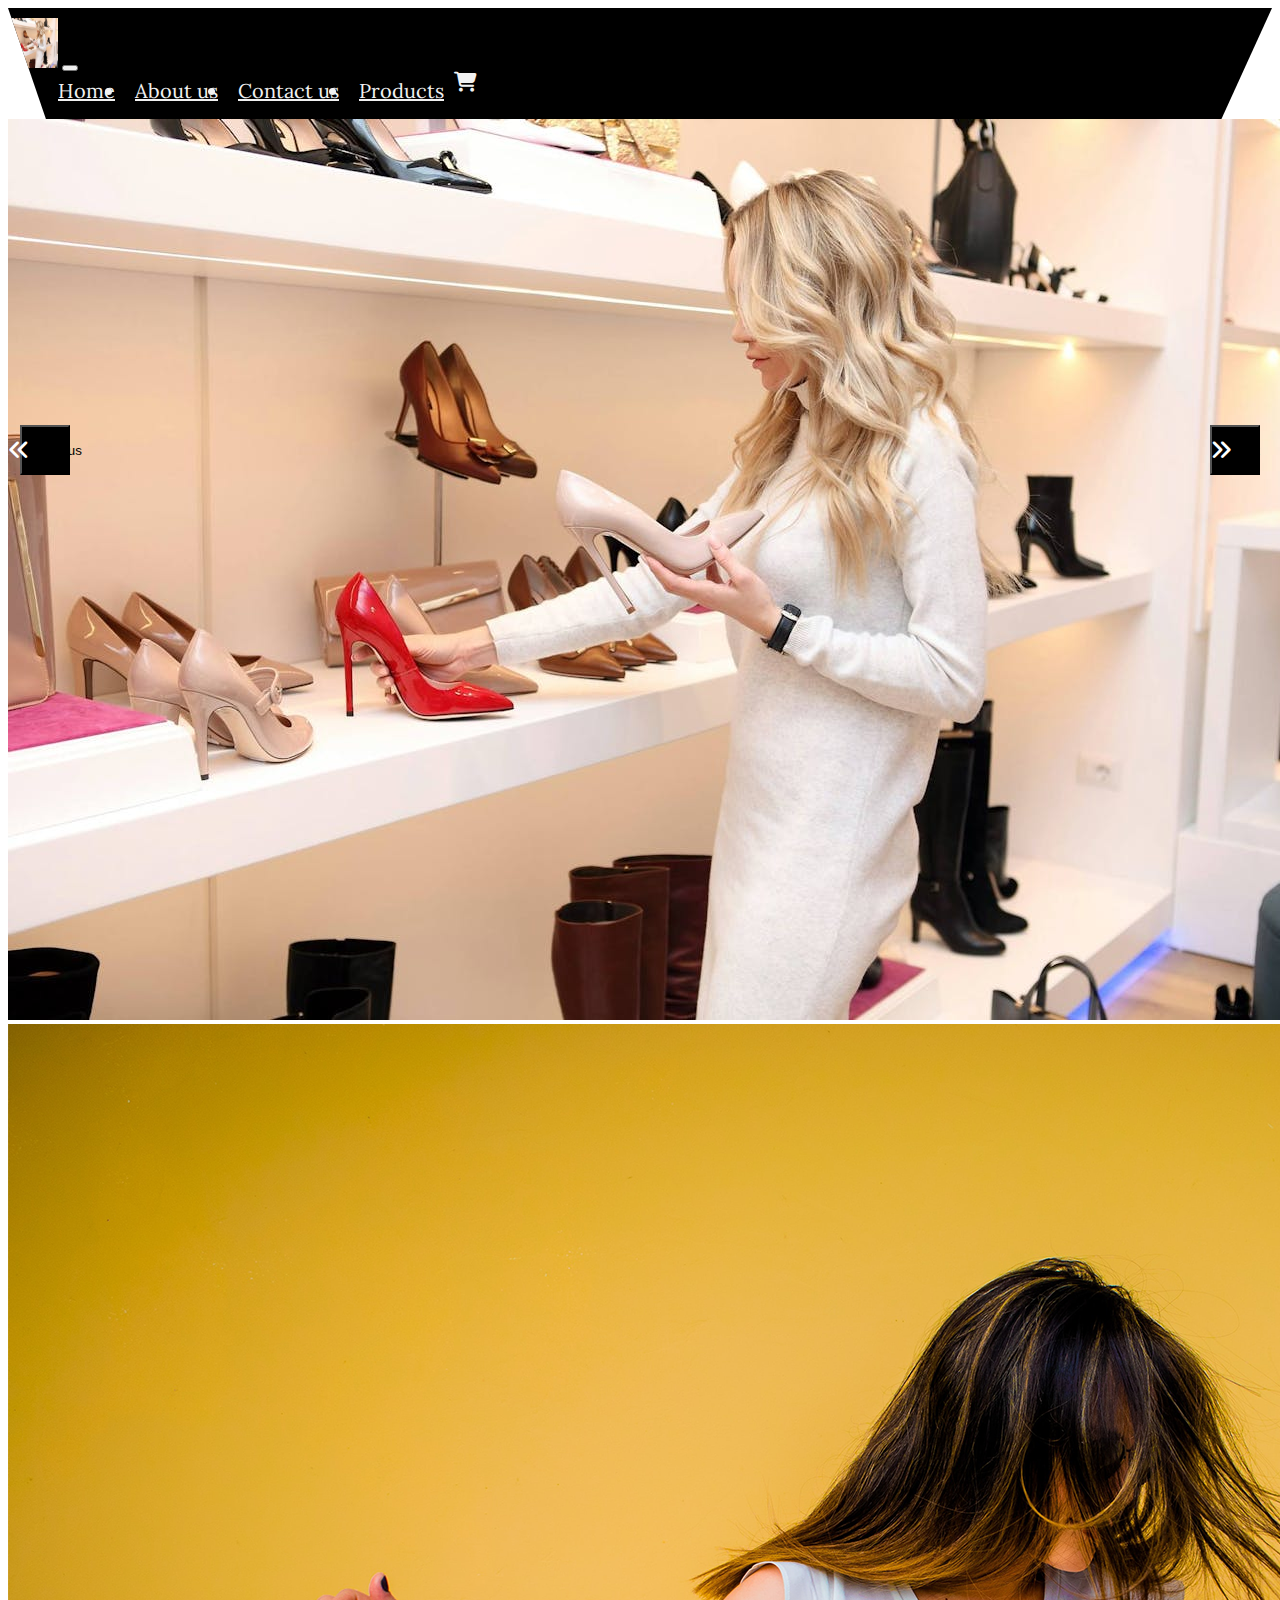
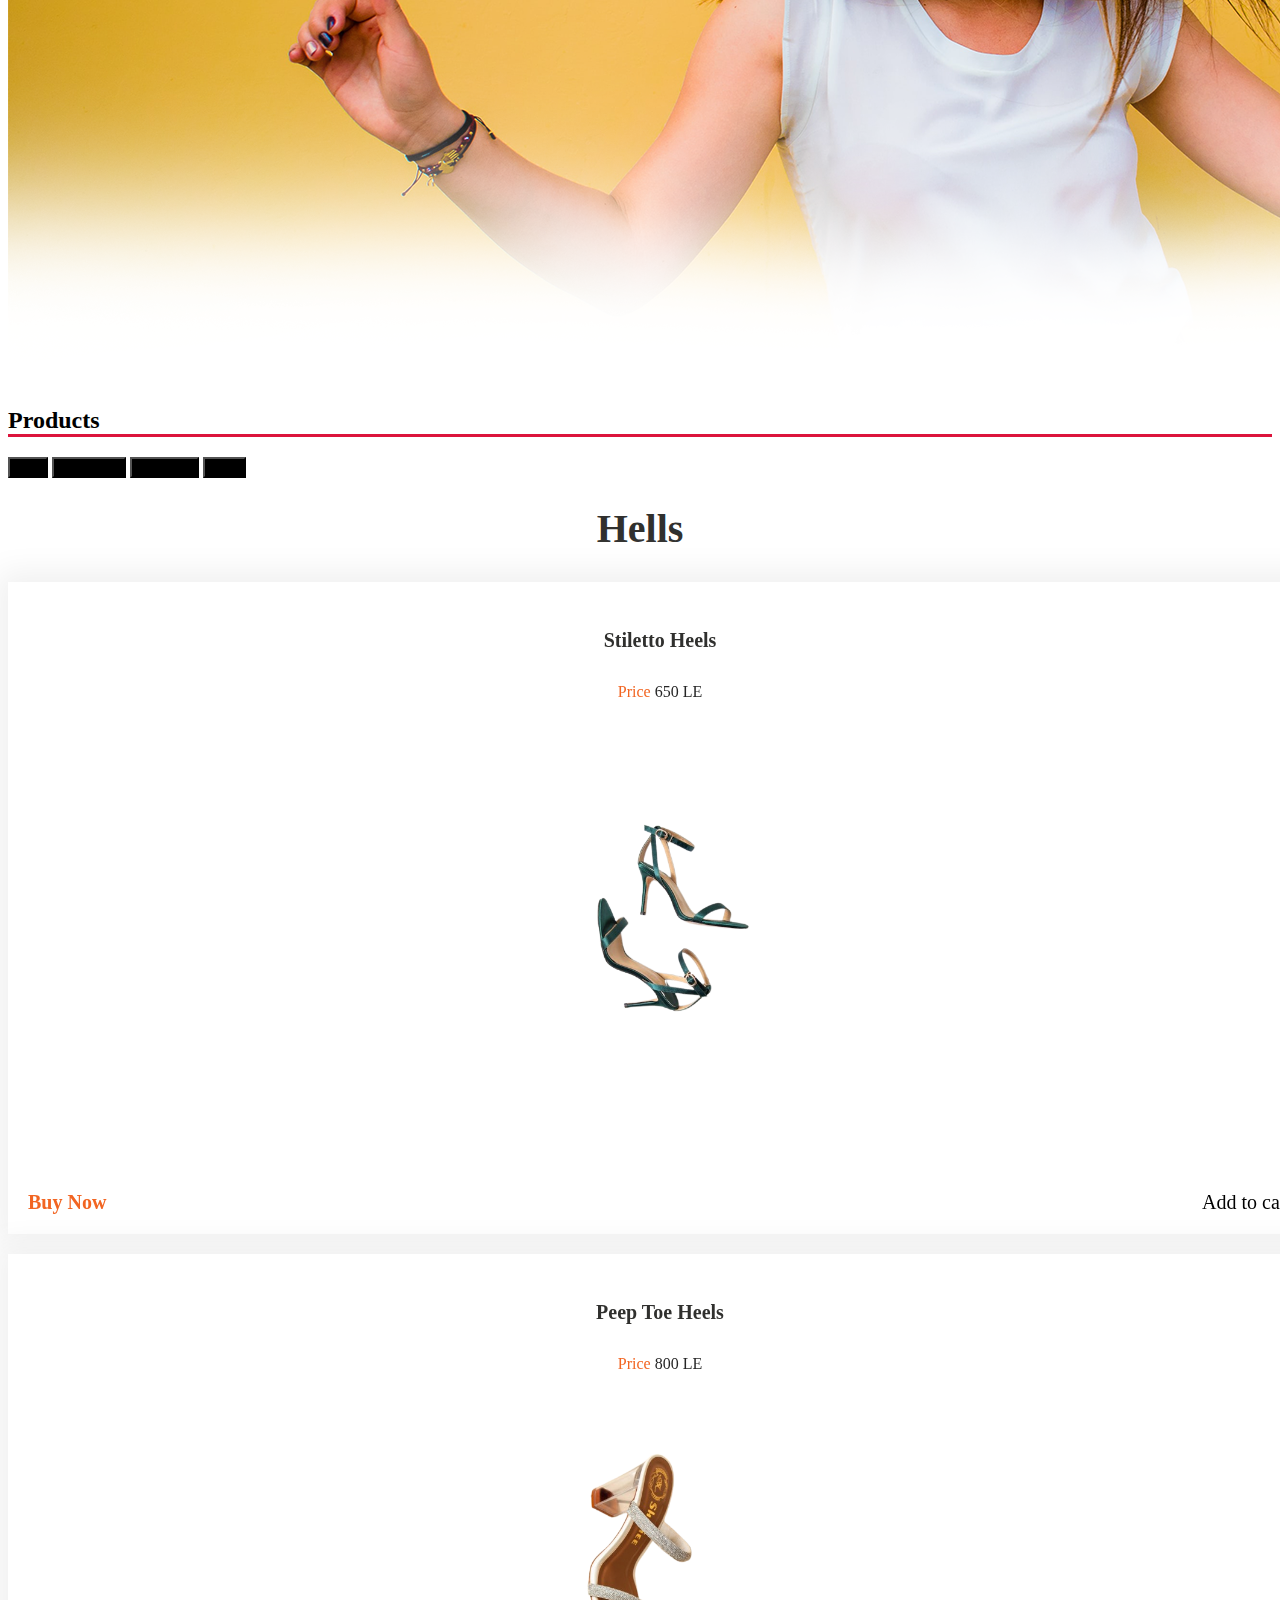
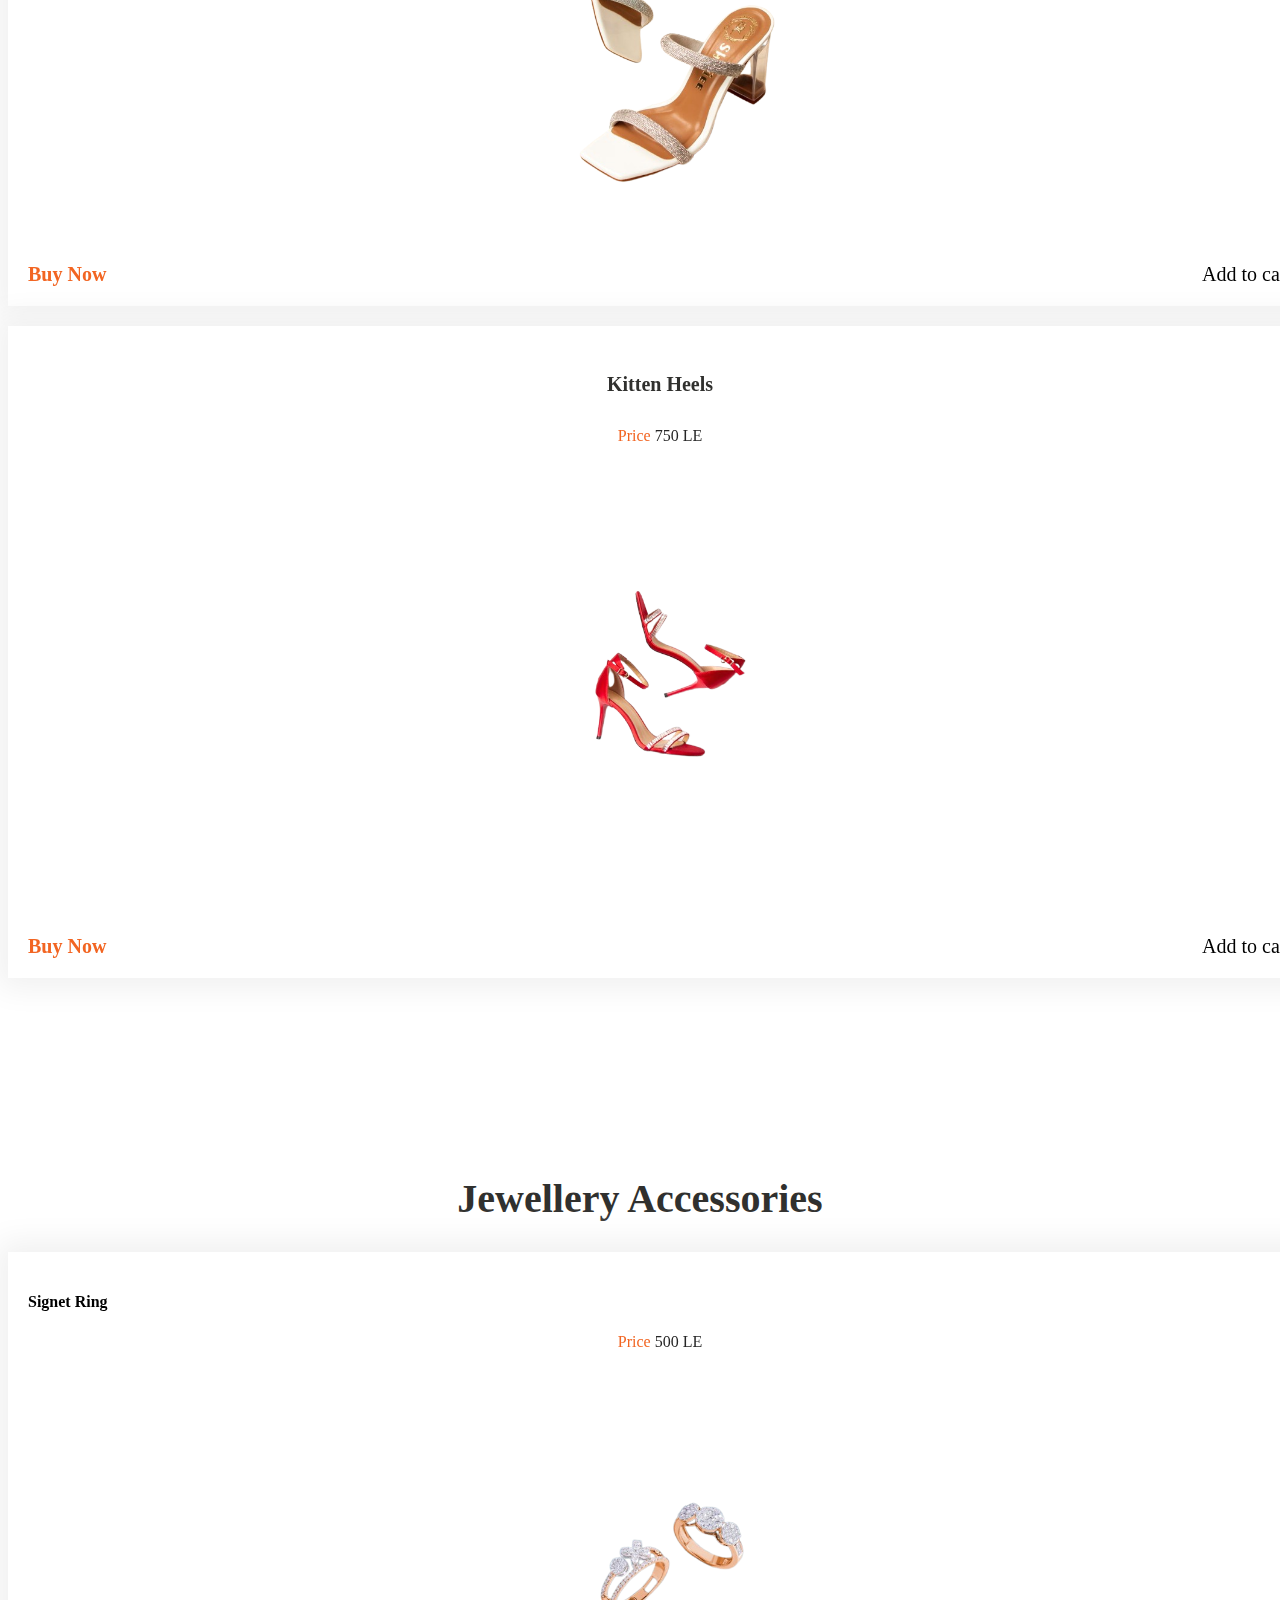
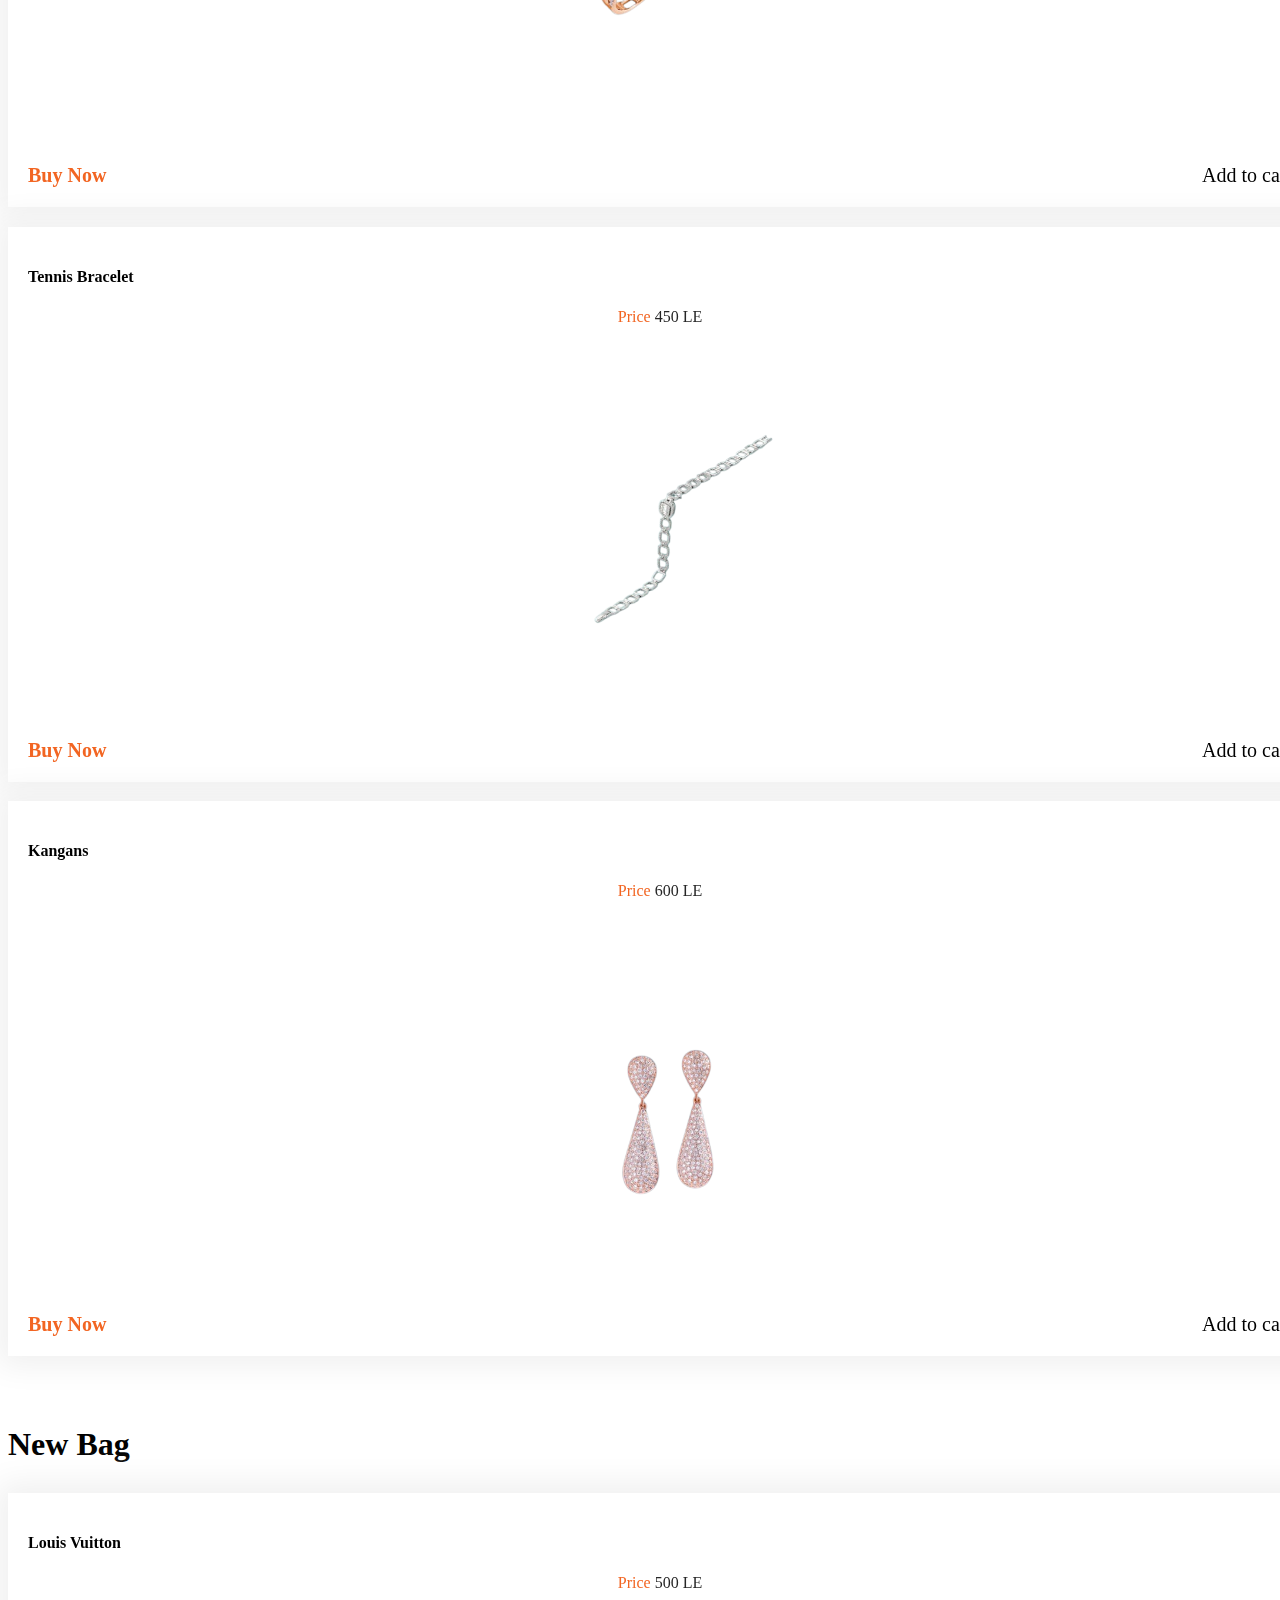
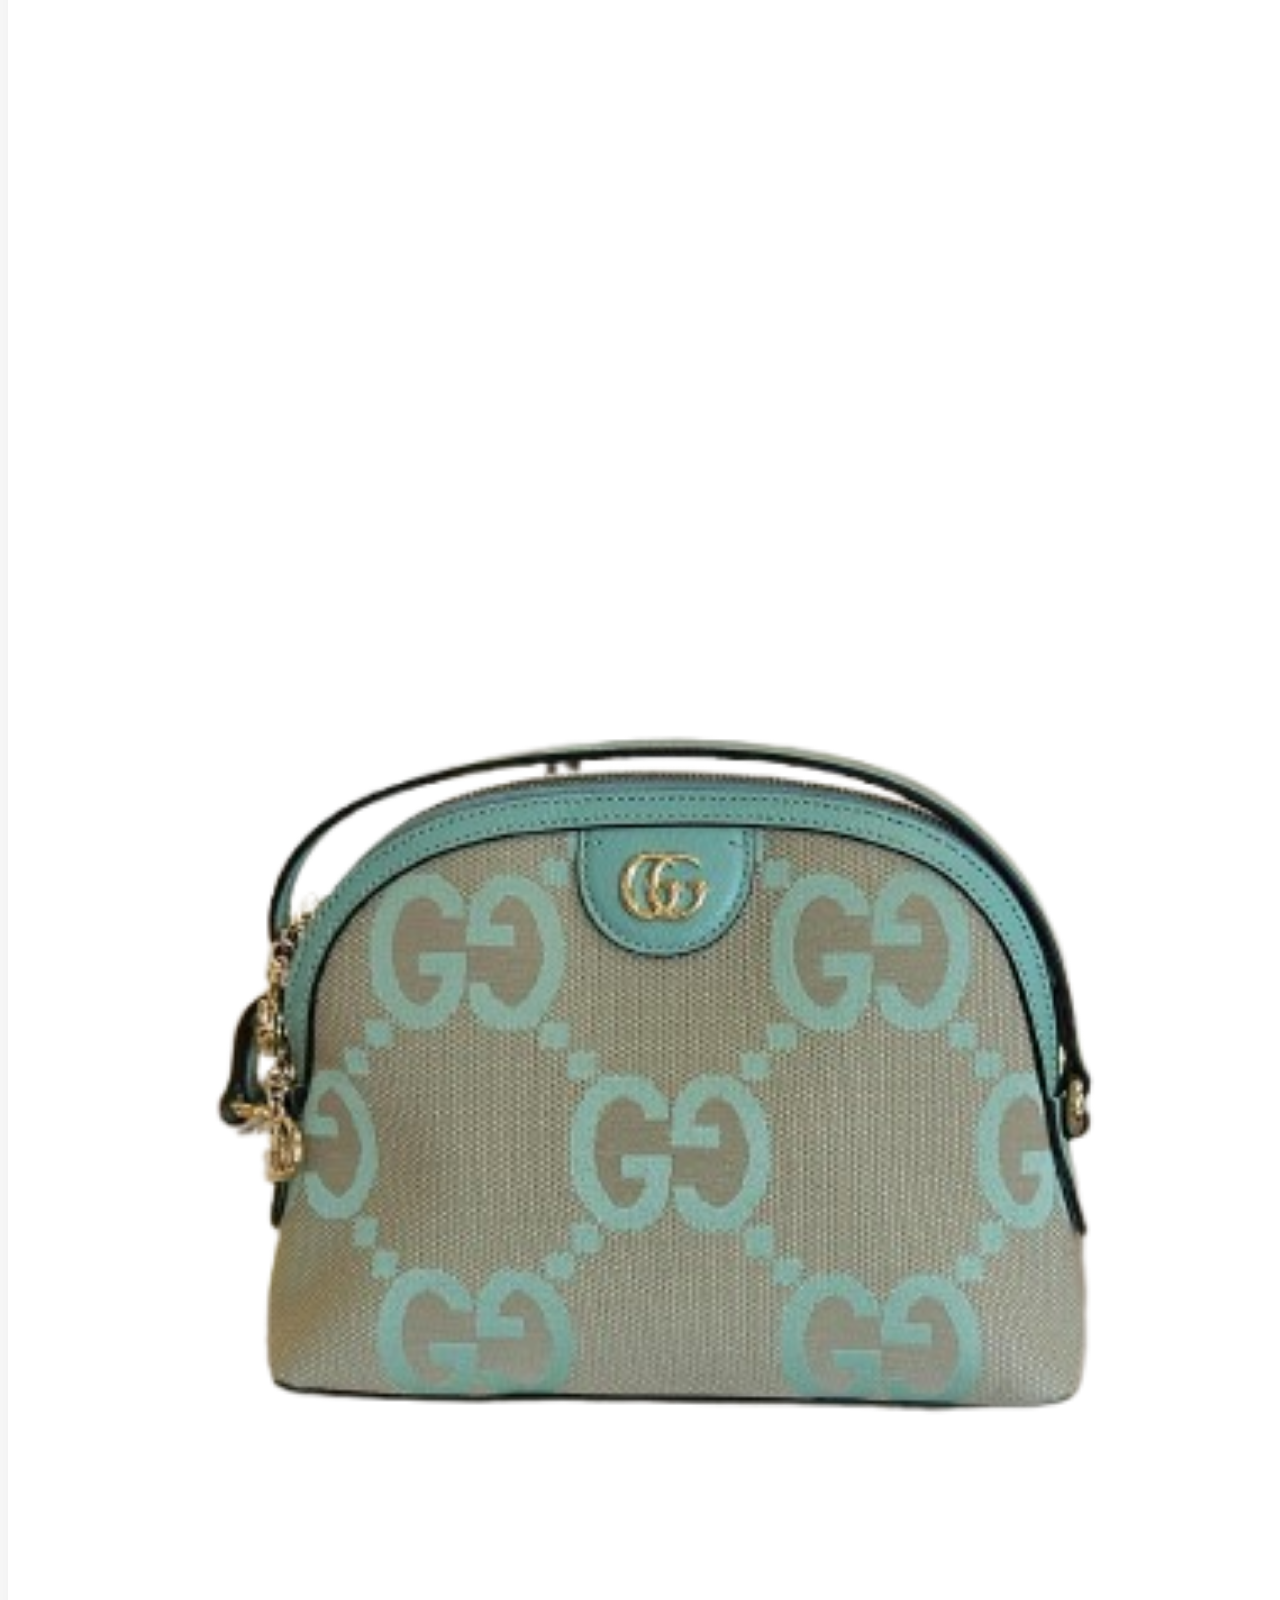
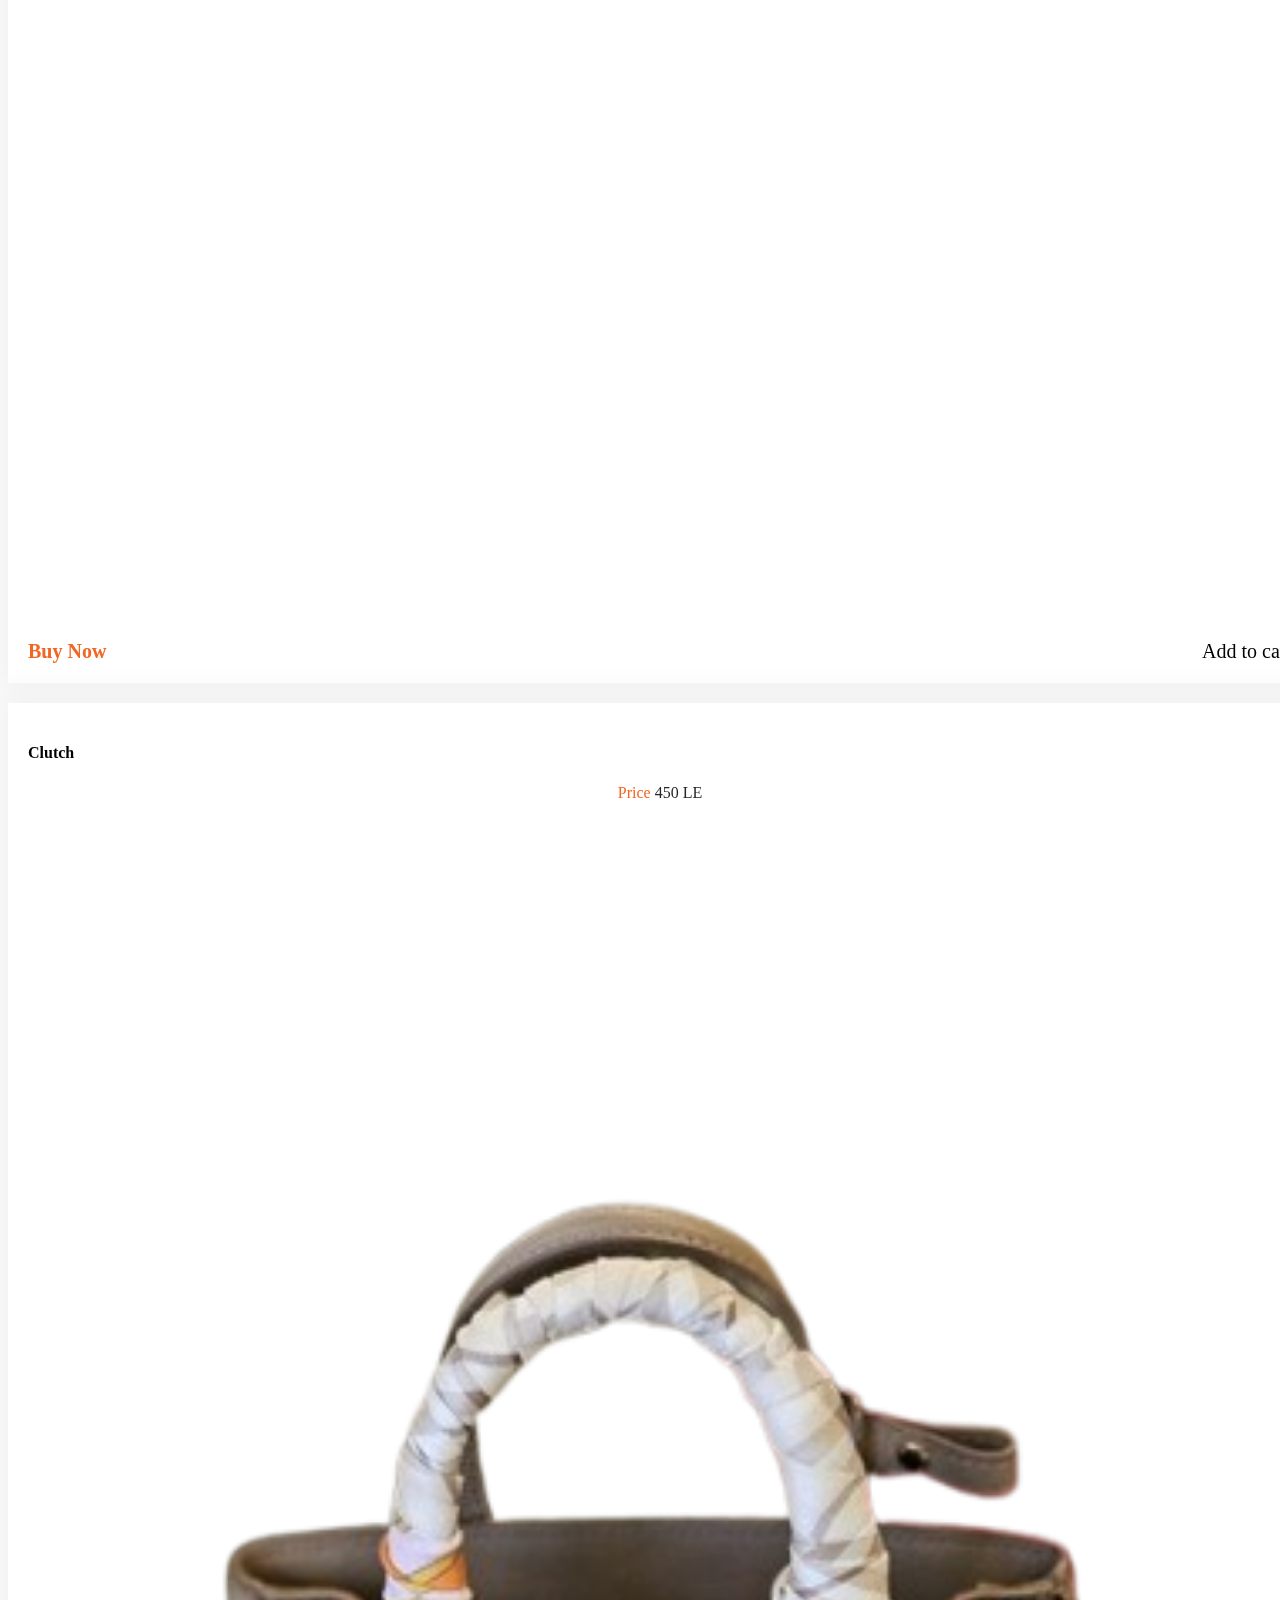
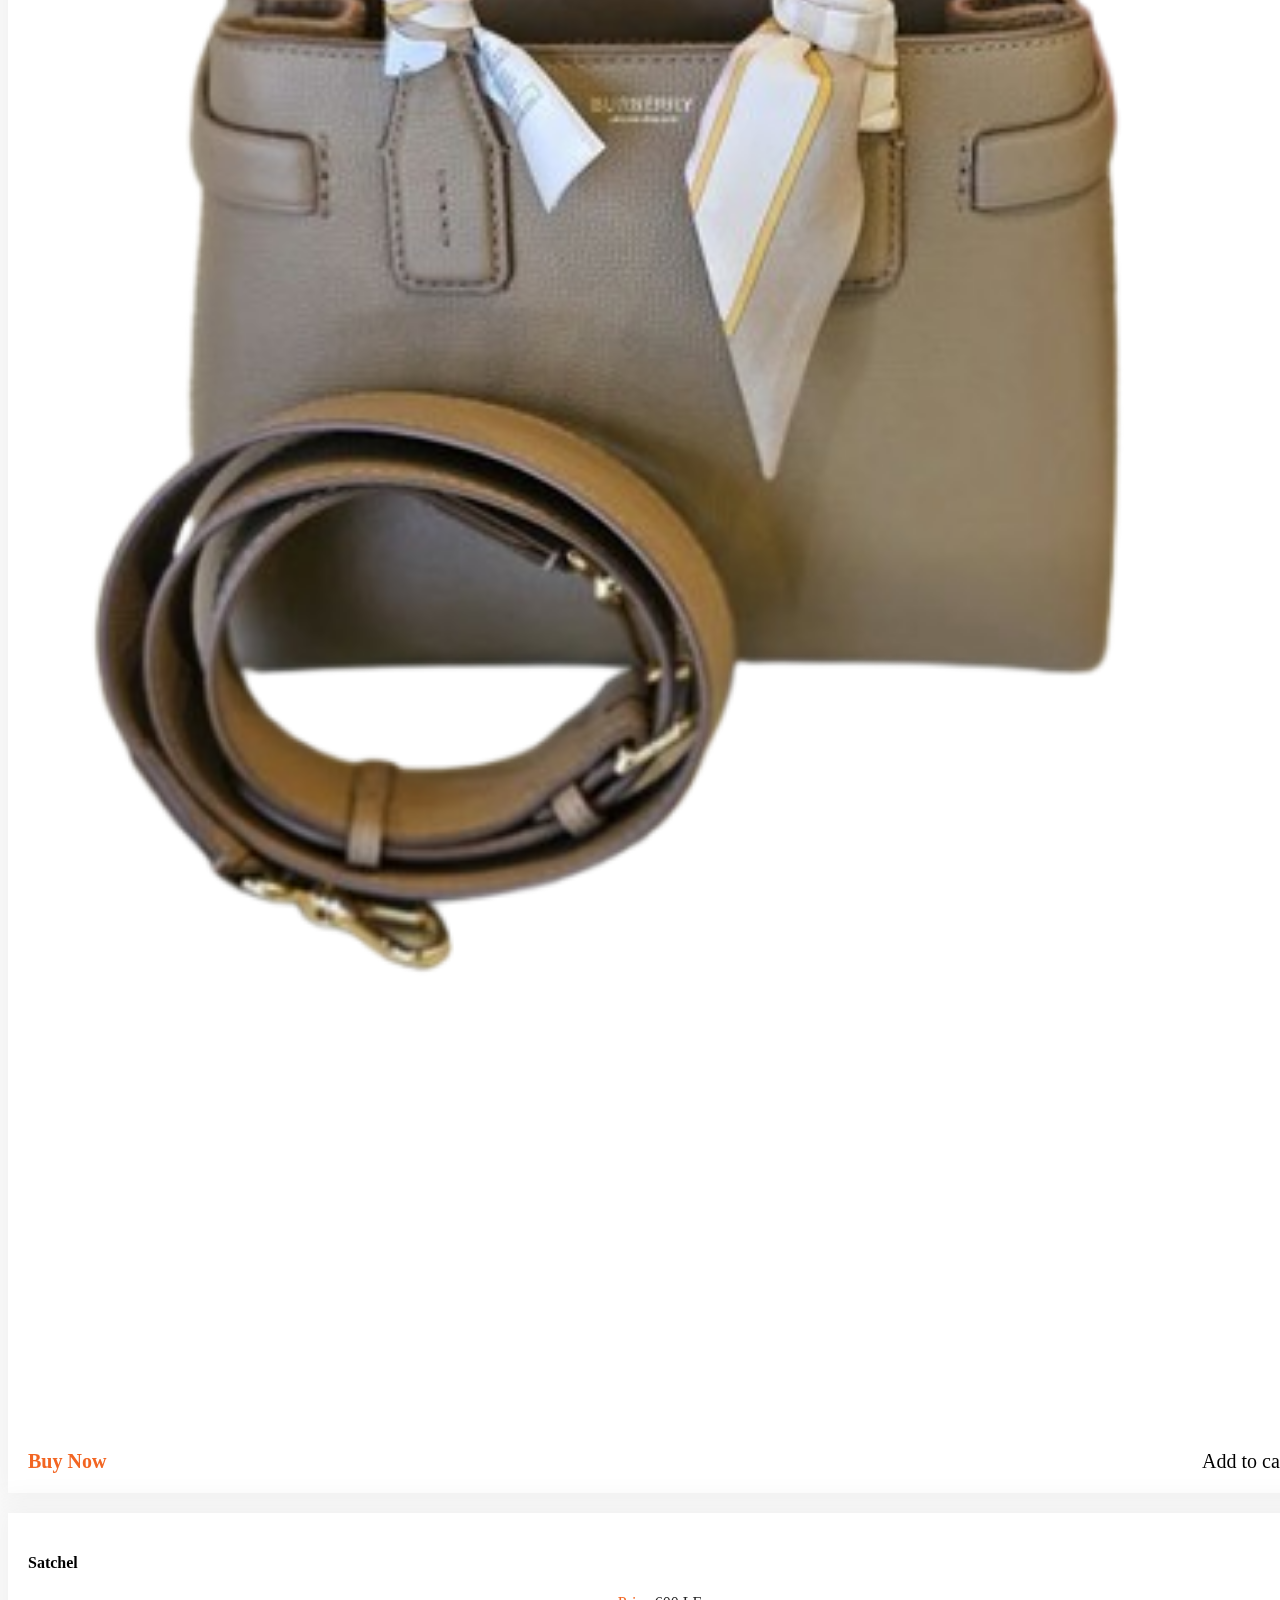
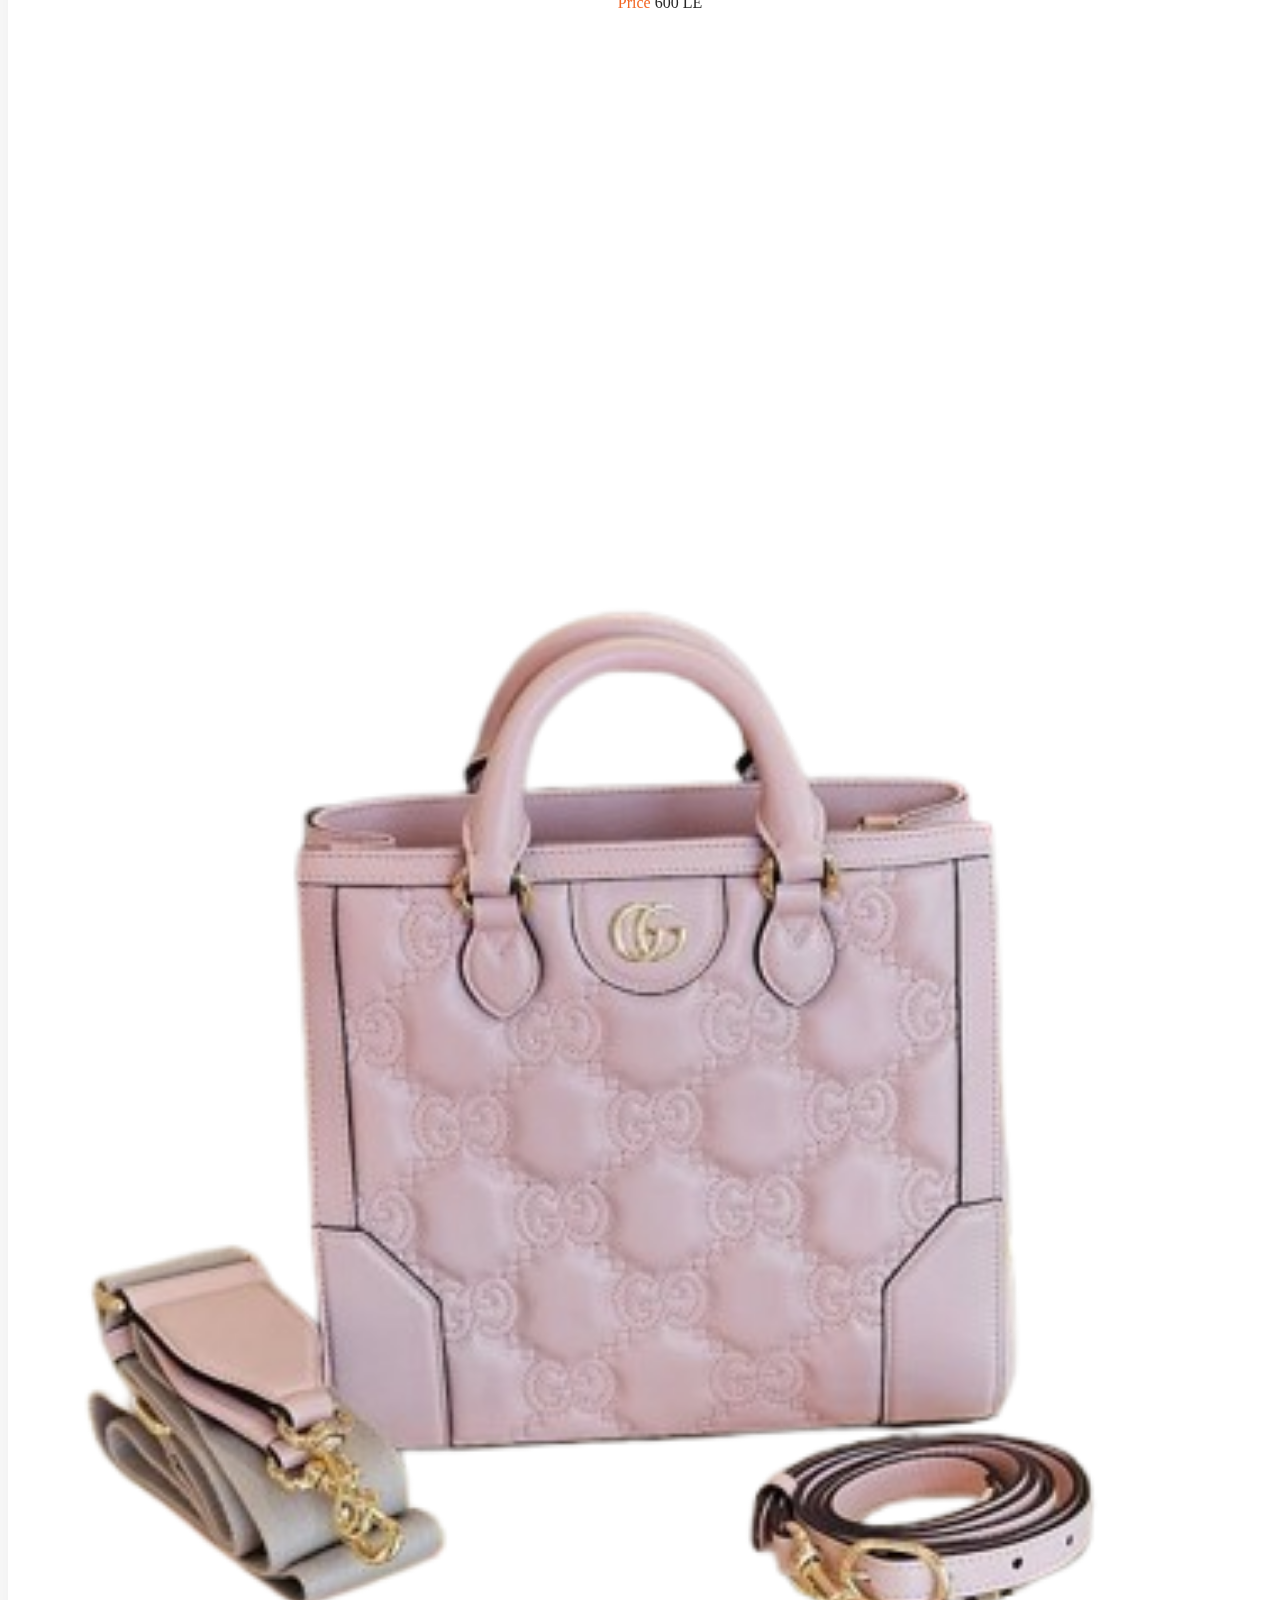
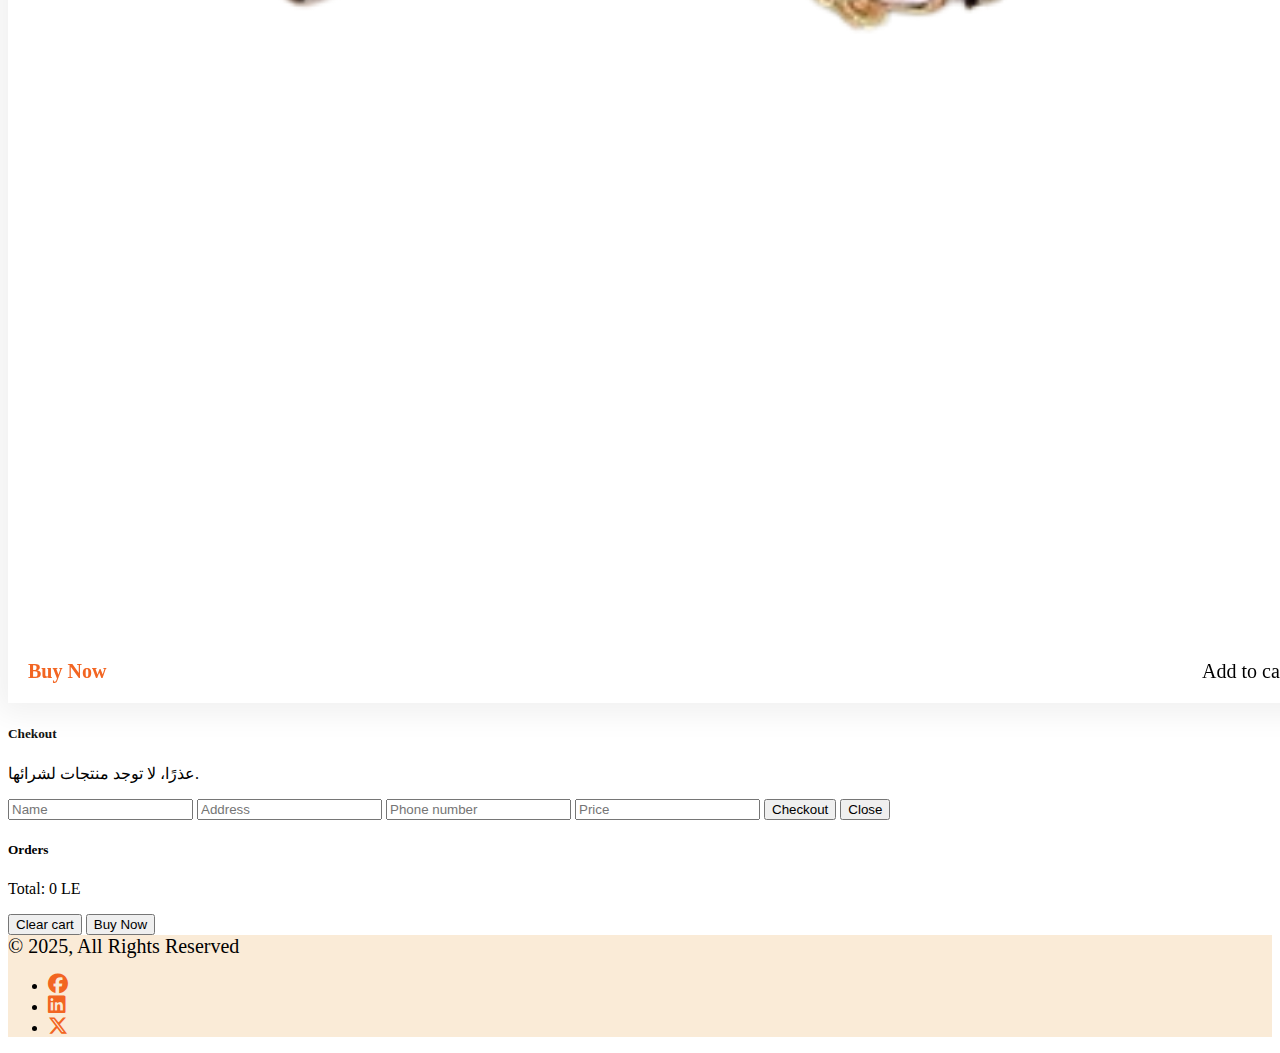
<file: index.html>
<!DOCTYPE html>
<html lang="en">

<head>
    <meta charset="UTF-8">
    <meta name="viewport" content="width=device-width, initial-scale=1.0">

    <!--Bootstrap style-->

    <link href="https://cdn.jsdelivr.net/npm/bootstrap@5.3.7/dist/css/bootstrap.min.css" rel="stylesheet"
        integrity="sha384-LN+7fdVzj6u52u30Kp6M/trliBMCMKTyK833zpbD+pXdCLuTusPj697FH4R/5mcr" crossorigin="anonymous">
    <!--Font awseam-->

    <link rel="stylesheet" href="https://cdnjs.cloudflare.com/ajax/libs/font-awesome/6.7.2/css/all.min.css">

    <!--Fonts-->
    <link rel="preconnect" href="https://fonts.googleapis.com">
    <link rel="preconnect" href="https://fonts.gstatic.com" crossorigin>
    <link href="https://fonts.googleapis.com/css2?family=Lora:ital,wght@0,400..700;1,400..700&display=swap"
        rel="stylesheet">

    <link rel="stylesheet" href="https://cdnjs.cloudflare.com/ajax/libs/animate.css/4.1.1/animate.min.css" />

    <!--Favicon-->
    <link rel="icon" href="assets/img/banner-bg.png">


    <!--style-->

    <link rel="stylesheet" href="assets/style/style.css">

    <title>Glow Up Store</title>
</head>

<body>
    <!--nav area-->

    <nav class="navbar fixed-top navbar-expand-lg  ">
        <div class="container">

            <!-- Start Logo Area-->
            <a class="navbar-brand" href="#">
                <img src="assets/img/cover1.jpg" class="rounded-5" width="50" height="50"></a>
            <!--End logo area-->


            <button class="navbar-toggler" type="button" data-bs-toggle="collapse"
                data-bs-target="#navbarSupportedContent" aria-controls="navbarSupportedContent" aria-expanded="false"
                aria-label="Toggle navigation">
                <span class="navbar-toggler-icon"></span>
            </button>

            <!--Start List area-->
            <div class="collapse navbar-collapse" id="navbarSupportedContent">
                <ul class="navbar-nav ">
                    <li class="nav-item">
                        <a class="nav-link" aria-current="page" href="index.html">Home</a>
                    </li>
                    <li class="nav-item">
                        <a class="nav-link" href="assets/pages/about.html">About us</a>
                    </li>
                    <li class="nav-item">
                        <a class="nav-link" href="assets/pages/contactus.html">Contact us</a>
                    </li>
                    <li class="nav-item">
                        <a class="nav-link" href="#products">Products</a>
                    </li>
                </ul>

            </div>
            <a class="nav-link" data-bs-toggle="offcanvas" href="#offcanvasExample" role="button"
                aria-controls="offcanvasExample">
                <div>
                    <i class="fa-solid fa-cart-shopping"></i>
                </div>
            </a>
        </div>
    </nav><!--End nav area-->

    <!-- Start Carousel area-->
    <div id="carouselExampleFade" class="carousel slide carousel-fade">
        <div class="carousel-inner">

            <!--Start img area-->
            <div class="carousel-item active">
                <img src="assets/img/cover1.jpg" class="d-block w-100">
            </div>

            <div class="carousel-item">
                <img src="assets/img/banner-bg.png" class="d-block w-100">
            </div>
        </div>
    </div>

    <!--End img area-->

    <!-- start button area-->
    <button class="carousel-control-prev carousel-btn" type="button" data-bs-target="#carouselExampleFade"
        data-bs-slide="prev">

        <i class="fa-solid fa-angles-left myicon"></i>
        <span class="visually-hidden">Previous</span>
    </button>

    <button class="carousel-control-next carousel-btn" type="button" data-bs-target="#carouselExampleFade"
        data-bs-slide="next">
        <i class="fa-solid fa-angles-right myicon"></i>
        <span class="visually-hidden">Next</span>
    </button>
    </div><!--End button area-->

    <section id="products" class=" text-center mt-4">
        <div class="d-flex justify-content-center">
            <h2 class="text-head pb-2">Products</h2>
        </div>
        <div class="btn-center mb-5 mt-3">
            <button class="btn btn-primary m-2 filter-btn" onclick="filterProducts('all')">ALL</button>
            <button class="btn btn-primary m-2 filter-btn" onclick="filterProducts('bestseller')">Bestseller</button>
            <button class="btn btn-primary m-2 filter-btn" onclick="filterProducts('features')">Features</button>
            <button class="btn btn-primary m-2 filter-btn" onclick="filterProducts('new')">New</button>
        </div>

        <!-- fashion section start -->
        <div class="fashion_section">
            <div id="main_slider" class="carousel slide" data-ride="carousel">
                <div class="carousel-inner">
                    <div class="carousel-item active">
                        <div class="container">
                            <h1 class="fashion_taital">Hells</h1>
                            <div class="fashion_section_2">
                                <div class="row">
                                    <div class="col-lg-4 col-sm-4">
                                        <div class="box_main new" data-name="Stiletto Heels" data-price="450"
                                            data-img="assets/img/img1.png">
                                            <h4 class="hells_text">Stiletto Heels </h4>
                                            <p class="price_text">Price <span style="color: #262626;">650 LE</span></p>
                                            <div class="hells_img"><img src="assets/img/img1.png"></div>
                                            <div class="btn_main">
                                                <div class="buy_bt"><a href="#" data-bs-toggle="modal"
                                                        data-bs-target="#buyNowModal"
                                                        onclick="showProductInModal(this)">Buy Now</a></div>
                                                <div class="add_bt"><a href="#"
                                                        onclick="addToCartSimple(this);return false;">Add to cart</a>
                                                </div>
                                            </div>
                                        </div>
                                    </div>
                                    <div class="col-lg-4 col-sm-4">
                                        <div class="box_main new" data-name="Peep Toe Heels" data-price="800"
                                            data-img="assets/img/img2.png">
                                            <h4 class="hells_text">Peep Toe Heels</h4>
                                            <p class="price_text">Price <span style="color: #262626;">800 LE</span></p>
                                            <div class="hells_img"><img src="assets/img/img2.png"></div>
                                            <div class="btn_main">
                                                <div class="buy_bt"><a href="#" data-bs-toggle="modal"
                                                        data-bs-target="#buyNowModal"
                                                        onclick="showProductInModal(this)">Buy Now</a></div>
                                                <div class="add_bt"><a href="#"
                                                        onclick="addToCartSimple(this);return false;">Add to cart</a>
                                                </div>
                                            </div>
                                        </div>
                                    </div>
                                    <div class="col-lg-4 col-sm-4">
                                        <div class="box_main features" data-name="Kitten Heels" data-price="750"
                                            data-img="assets/img/img3.png">
                                            <h4 class="hells_text">Kitten Heels</h4>
                                            <p class="price_text"> Price <span style="color: #262626;">750 LE</span></p>
                                            <div class="hells_img"><img src="assets/img/img3.png"></div>
                                            <div class="btn_main">
                                                <div class="buy_bt"><a href="#" data-bs-toggle="modal"
                                                        data-bs-target="#buyNowModal"
                                                        onclick="showProductInModal(this)">Buy Now</a></div>
                                                <div class="add_bt"><a href="#"
                                                        onclick="addToCartSimple(this);return false;">Add to cart</a>
                                                </div>
                                            </div>
                                        </div>
                                    </div>
                                </div>
                            </div>
                        </div> <!-- end container -->
                    </div> <!-- end carousel-item -->
                </div> <!-- end carousel-inner -->
            </div> <!-- end main_slider -->
        </div> <!-- end fashion_section -->



        <!-- jewellery section start -->
        <div class="jewellery_section">
            <div id="jewellery_main_slider" class="carousel slide" data-ride="carousel">
                <div class="carousel-inner">
                    <div class="carousel-item active">
                        <div class="container">
                            <h1 class="fashion_taital">Jewellery Accessories</h1>
                            <div class="fashion_section_2">
                                <div class="row">
                                    <div class="col-lg-4 col-sm-4">
                                        <div class="box_main bestseller" data-name="Signet Ring" data-price="750"
                                            data-img="assets/img/img4.png">
                                            <h4 class="jewee_text">Signet Ring</h4>
                                            <p class="price_text"> Price <span style="color: #262626;">500 LE</span></p>
                                            <div class="jewellery_img"><img src="assets/img/img4.png"></div>
                                            <div class="btn_main">
                                                <div class="buy_bt"><a href="#" data-bs-toggle="modal"
                                                        data-bs-target="#buyNowModal"
                                                        onclick="showProductInModal(this)">Buy Now</a></div>
                                                <div class="add_bt"><a href="#"
                                                        onclick="addToCartSimple(this);return false;">Add to cart</a>
                                                </div>
                                            </div>
                                        </div>
                                    </div>
                                    <div class="col-lg-4 col-sm-4">
                                        <div class="box_main bestseller" data-name="Tennis Bracelet" data-price="450"
                                            data-img="assets/img/img5.png">
                                            <h4 class="jewee_text">Tennis Bracelet</h4>
                                            <p class="price_text"> Price <span style="color: #262626;">450 LE</span></p>
                                            <div class="jewellery_img"><img src="assets/img/img5.png"></div>
                                            <div class="btn_main">
                                                <div class="buy_bt"><a href="#" data-bs-toggle="modal"
                                                        data-bs-target="#buyNowModal"
                                                        onclick="showProductInModal(this)">Buy Now</a></div>
                                                <div class="add_bt"><a href="#"
                                                        onclick="addToCartSimple(this);return false;">Add to cart</a>
                                                </div>
                                            </div>
                                        </div>
                                    </div>
                                    <div class="col-lg-4 col-sm-4">
                                        <div class="box_main" data-name="Kangans" data-price="600"
                                            data-img="assets/img/img6.png">
                                            <h4 class="jewee_text">Kangans</h4>
                                            <p class="price_text"> Price <span style="color: #262626;">600 LE</span></p>
                                            <div class="jewellery_img"><img src="assets/img/img6.png"></div>
                                            <div class="btn_main">
                                                <div class="buy_bt"><a href="#" data-bs-toggle="modal"
                                                        data-bs-target="#buyNowModal"
                                                        onclick="showProductInModal(this)">Buy Now</a></div>
                                                <div class="add_bt"><a href="#"
                                                        onclick="addToCartSimple(this);return false;">Add to cart</a>
                                                </div>
                                            </div>
                                        </div>
                                    </div>
                                </div>
                            </div>
                        </div> <!-- end container -->
                    </div> <!-- end carousel-item -->
                </div> <!-- end carousel-inner -->
            </div> <!-- end jewellery_main_slider -->
        </div> <!-- end jewellery_section -->


        <div class="bags_section">
            <div id="bags_main_slider" class="carousel slide" data-ride="carousel">
                <div class="carousel-inner">
                    <div class="carousel-item active">
                        <div class="container">
                            <h1 class="bag_taital">New Bag</h1>
                            <div class="fashion_section_2">
                                <div class="row">
                                    <div class="col-lg-4 col-sm-4">
                                        <div class="box_main bestseller" data-name="Louis Vuitton" data-price="500 "
                                            data-img="assets/img/bag1.png">
                                            <h4 class="bag_text">Louis Vuitton</h4>
                                            <p class="price_text"> Price <span style="color: #262626;">500 LE</span></p>
                                            <div class="bag_img"><img src="assets/img/bag1.png"></div>
                                            <div class="btn_main">
                                                <div class="buy_bt"><a href="#" data-bs-toggle="modal"
                                                        data-bs-target="#buyNowModal"
                                                        onclick="showProductInModal(this)">Buy Now</a></div>
                                                <div class="add_bt"><a href="#"
                                                        onclick="addToCartSimple(this);return false;">Add to cart</a>
                                                </div>
                                            </div>
                                        </div>
                                    </div>
                                    <div class="col-lg-4 col-sm-4">
                                        <div class="box_main bestseller" data-name="Clutch" data-price="450"
                                            data-img="assets/img/bag2.png">
                                            <h4 class="bag_text">Clutch</h4>
                                            <p class="price_text"> Price <span style="color: #262626;">450 LE</span></p>
                                            <div class="bag_img"><img src="assets/img/bag2.png"></div>
                                            <div class="btn_main">
                                                <div class="buy_bt"><a href="#" data-bs-toggle="modal"
                                                        data-bs-target="#buyNowModal"
                                                        onclick="showProductInModal(this)">Buy Now</a></div>
                                                <div class="add_bt"><a href="#"
                                                        onclick="addToCartSimple(this);return false;">Add to cart</a>
                                                </div>
                                            </div>
                                        </div>
                                    </div>
                                    <div class="col-lg-4 col-sm-4">
                                        <div class="box_main" data-name="Satchel" data-price="600"
                                            data-img="assets/img/bag3.png">
                                            <h4 class="jewee_text">Satchel</h4>
                                            <p class="price_text"> Price <span style="color: #262626;">600 LE</span></p>
                                            <div class="bag_img"><img src="assets/img/bag3.png"></div>
                                            <div class="btn_main">
                                                <div class="buy_bt"><a href="#" data-bs-toggle="modal"
                                                        data-bs-target="#buyNowModal"
                                                        onclick="showProductInModal(this)">Buy Now</a></div>
                                                <div class="add_bt"><a href="#"
                                                        onclick="addToCartSimple(this);return false;">Add to cart</a>
                                                </div>
                                            </div>
                                        </div>
                                    </div>
                                </div>
                            </div>
                        </div>
                    </div>
                </div>
            </div>
        </div> <!--end bag section-->

        <!-- Modal-->
        <div class="modal fade" id="buyNowModal" tabindex="-1" aria-labelledby="buyNowLabel" aria-hidden="true">
            <div class="modal-dialog">
                <div class="modal-content">

                    <div class="modal-header">
                        <h5 class="modal-title" id="buyNowLabel">Chekout</h5>
                    </div>

                    <div class="modal-body">
                        <p id="emptyCartMessage" class="text-danger fw-bold d-none">عذرًا، لا توجد منتجات لشرائها.</p>
                        <p id="modalProductName" class="fw-bold"></p>
                        <p id="modalProductPrice"></p>
                        <form id="purchaseForm">
                            <input type="text" name="username"  class="form-control mb-2" placeholder="Name" required
                                pattern="[A-Za-zأ-ي\s]+">
                            <input type="text" name="address" class="form-control mb-2" placeholder="Address" pattern="[A-Za-zأ-ي\s]+"
                                title="Enter text only" required>
                            <input type="tel" name="phone" class="form-control mb-2" placeholder="Phone number" pattern="[0-9]{11}"
                                inputmode="numeric" required title="Enter 11 num">
                            <input type="number" name="price" id="priceInput" class="form-control mb-2" placeholder="Price" required readonly>
                            <button type="submit" id="confirmBtn" class="btn btn-success ">Checkout</button>
                              <button type="button" class="btn btn-danger" data-bs-dismiss="modal">Close</button>
                        </form>
                    </div>
                </div>
            </div>
        </div><!--end modal area-->


        <!--Offcanvas -->
        <div class="offcanvas offcanvas-start" tabindex="-1" id="offcanvasExample"
            aria-labelledby="offcanvasExampleLabel">
            <div class="offcanvas-header">
                <h5 class="offcanvas-title" id="offcanvasExampleLabel">Orders</h5>
            </div>
            <div class="offcanvas-body">
                <div class="cart-items-container">
                </div>
                <p id="total-price" class="fw-bold text-center mt-3">Total: 0 LE</p>
                <div class="d-flex justify-content-center gap-3 mb-3">
                    <button onclick="clearCart()" class="btn btn-danger">Clear cart</button>
                    <button id="buy-now" class="btn btn-success" data-bs-toggle="modal"
                        data-bs-target="#buyNowModal">Buy Now</button>
                </div>
            </div>
        </div>
        <!--End offcanves area-->


        <!--Footer section-->
        <footer class="footer-bar border-top py-3 mt-5">
            <div class="container d-flex flex-wrap justify-content-between align-items-center">
                <div class="col-md-4 d-flex align-items-center">
                    <span class="txt-foot mb-3 mb-md-0 text-muted">&copy; 2025, All Rights Reserved</span>
                </div>
                <ul class="nav col-md-4 justify-content-end list-unstyled d-flex mb-0 ">
                    <li class="ms-3"><a class="text-muted " href="#"><i
                                class="fa-brands fa-facebook icon-brand"></i></a></li>
                    <li class="ms-3"><a class="text-muted" href="#"><i class="fa-brands fa-linkedin icon-brand"></i></a>
                    </li>
                    <li class="ms-3"><a class="text-muted " href="#"><i
                                class="fa-brands fa-x-twitter icon-brand"></i></a></li>
                </ul>
            </div>
        </footer><!--End footer section-->






        <!--script area-->
        <script src="https://cdn.jsdelivr.net/npm/bootstrap@5.3.7/dist/js/bootstrap.bundle.min.js"
            integrity="sha384-ndDqU0Gzau9qJ1lfW4pNLlhNTkCfHzAVBReH9diLvGRem5+R9g2FzA8ZGN954O5Q" crossorigin="anonymous">
            </script>
        <script src="assets/js/main.js"></script>
</body>

</html>
</file>
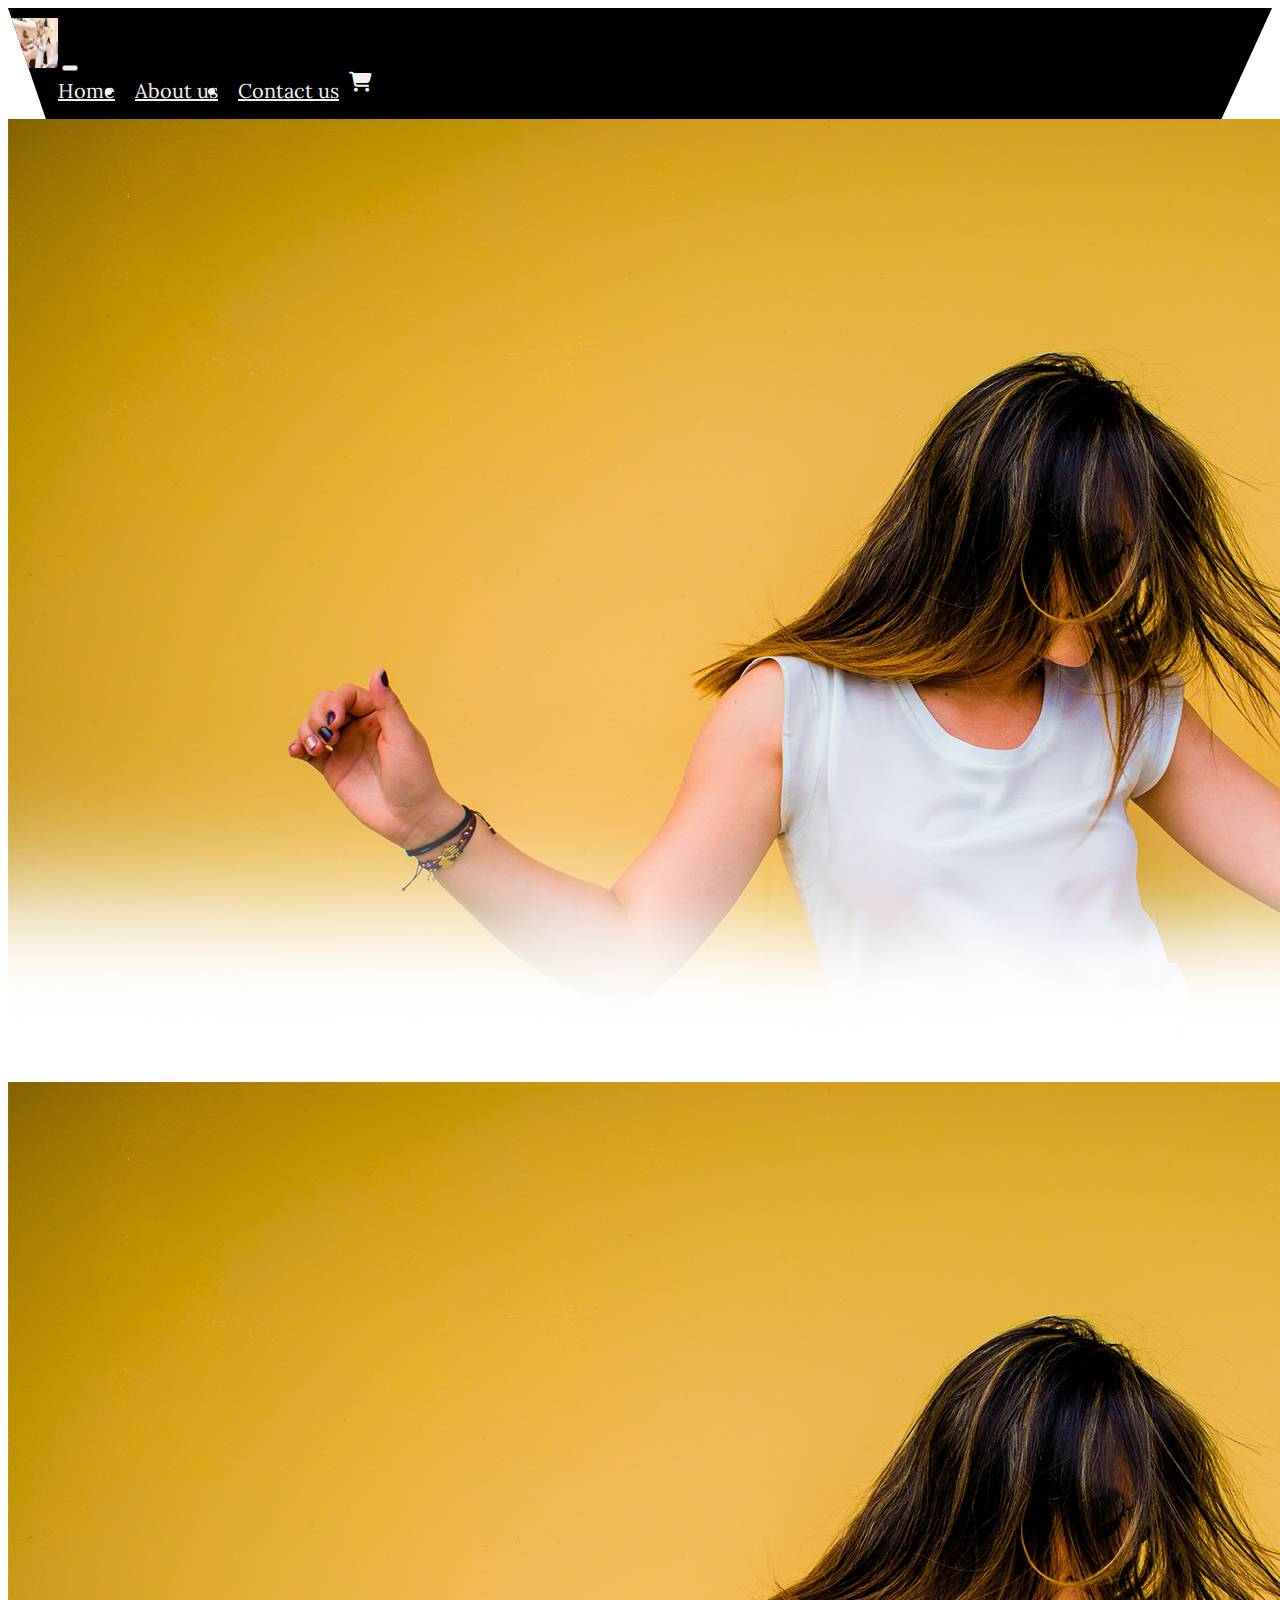
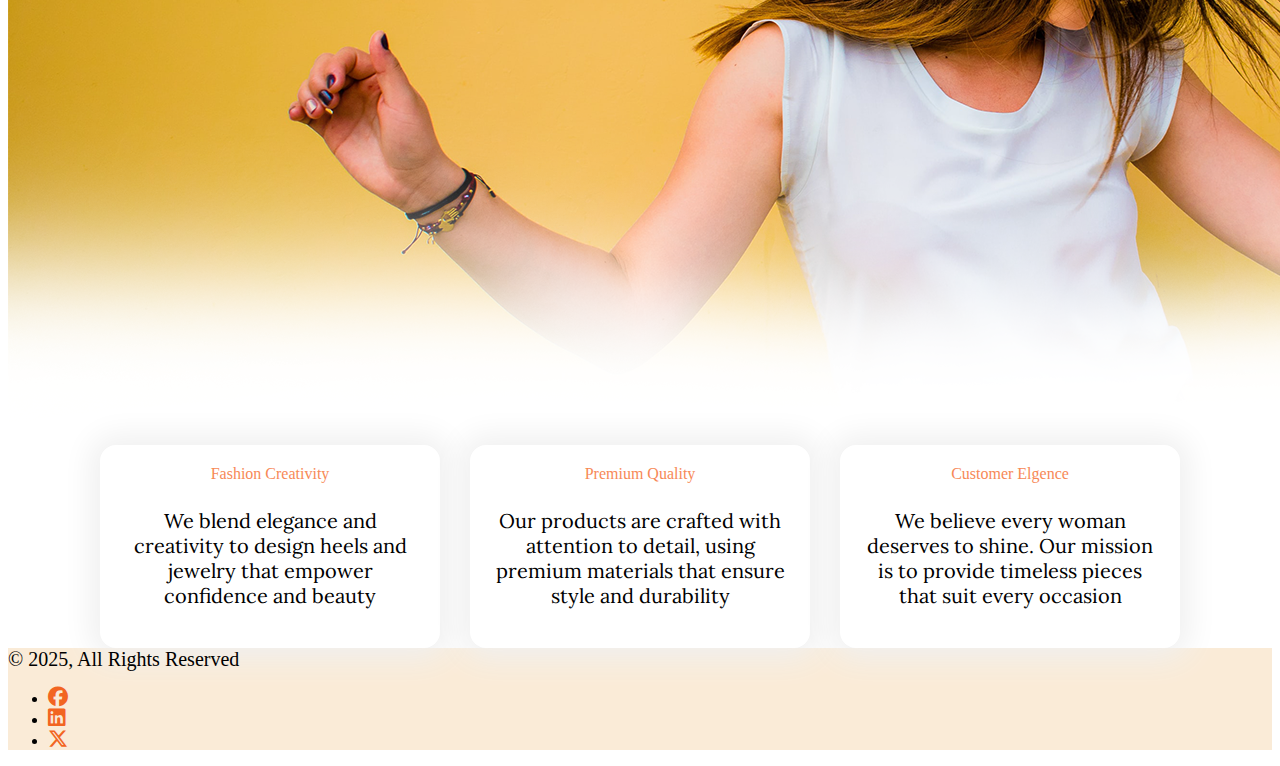
<file: assets/pages/about.html>
<!DOCTYPE html>
<html lang="en">
<head>
    <meta charset="UTF-8">
    <meta name="viewport" content="width=device-width, initial-scale=1.0">
    
    <!--Bootstrap style-->

    <link href="https://cdn.jsdelivr.net/npm/bootstrap@5.3.7/dist/css/bootstrap.min.css" rel="stylesheet"
        integrity="sha384-LN+7fdVzj6u52u30Kp6M/trliBMCMKTyK833zpbD+pXdCLuTusPj697FH4R/5mcr" crossorigin="anonymous">
    <!--Font awseam-->

    <link rel="stylesheet" href="https://cdnjs.cloudflare.com/ajax/libs/font-awesome/6.7.2/css/all.min.css">

    <!--Fonts-->
    <link rel="preconnect" href="https://fonts.googleapis.com">
    <link rel="preconnect" href="https://fonts.gstatic.com" crossorigin>
    <link href="https://fonts.googleapis.com/css2?family=Lora:ital,wght@0,400..700;1,400..700&display=swap"
        rel="stylesheet">

    <link rel="stylesheet" href="https://cdnjs.cloudflare.com/ajax/libs/animate.css/4.1.1/animate.min.css" />

    <!--Favicon-->
    <link rel="icon" href="../../assets/img/banner-bg.png">

    <!--style-->

    <link rel="stylesheet" href="../../assets/style/style.css">
    <title>Glow Up Store</title>
   
</head>
<body>
    
    <nav class="navbar fixed-top navbar-expand-lg  ">
        <div class="container">

            <!-- Start Logo Area-->
            <a class="navbar-brand" href="#">
                <img src="../../assets/img/cover1.jpg" class="rounded-5" width="50" height="50"></a>
            <!--End logo area-->


            <button class="navbar-toggler" type="button" data-bs-toggle="collapse"
                data-bs-target="#navbarSupportedContent" aria-controls="navbarSupportedContent" aria-expanded="false"
                aria-label="Toggle navigation">
                <span class="navbar-toggler-icon"></span>
            </button>

            <!--Start List area-->
            <div class="collapse navbar-collapse" id="navbarSupportedContent">
                <ul class="navbar-nav ">
                    <li class="nav-item">
                        <a class="nav-link" aria-current="page" href="../../index.html">Home</a>
                    </li>
                    <li class="nav-item">
                        <a class="nav-link" href="assets/pages/about.html">About us</a>
                    </li>
                    <li class="nav-item">
                        <a class="nav-link" href="../../assets/pages/contactus.html">Contact us</a>
                </ul>
            </div>
            <a class="nav-link" data-bs-toggle="offcanvas" href="#offcanvasExample" role="button"
                aria-controls="offcanvasExample">
                <div>
                    <i class="fa-solid fa-cart-shopping"></i>
                </div>
            </a>
        </div>
    </nav><!--End nav area-->

    <!-- Start Carousel area-->
    <div id="carouselExampleFade" class="carousel slide carousel-fade">
        <div class="carousel-inner">

            <!--Start img area-->
            <div class="carousel-item active">
                <img src="../../assets/img/banner-bg.png" class="d-block w-100" alt="...">
                </div>
            <div class="carousel-item">
                <img src="../../assets/img/banner-bg.png" class="d-block w-100" alt="...">
            </div>
        </div>
    </div>
 
  

 <div class="cards-container">
  <!-- Card 1 -->
  <div class="card animate  animate__animated ">
    <span>Fashion Creativity</span>
    <p>We blend elegance and creativity to design heels and jewelry that empower confidence and beauty</p>
  </div>

  <!-- Card 2 -->
  <div class="card animate animate__animated">
    <span>Premium Quality</span>
    <p>Our products are crafted with attention to detail, using premium materials that ensure style and durability</p>
  </div>

  <!-- Card 3 -->
  <div class=" card animate animate__animated">
    <span>Customer Elgence </span>
    <p>We believe every woman deserves to shine. Our mission is to provide timeless pieces that suit every occasion</p>
  </div>
</div>

   <!--Footer section-->
       <footer class="footer-bar border-top py-3 mt-5">
  <div class="container d-flex flex-wrap justify-content-between align-items-center">
    <div class="col-md-4 d-flex align-items-center">
      <span class="txt-foot mb-3 mb-md-0 text-muted">&copy; 2025, All Rights Reserved</span>
    </div>
    <ul class="nav col-md-4 justify-content-end list-unstyled d-flex mb-0 ">
      <li class="ms-3"><a class="text-muted " href="#"><i class="fa-brands fa-facebook icon-brand"></i></a></li>
      <li class="ms-3"><a class="text-muted" href="#"><i class="fa-brands fa-linkedin icon-brand"></i></a></li>
      <li class="ms-3"><a class="text-muted " href="#"><i class="fa-brands fa-x-twitter icon-brand"></i></a></li>
    </ul>
  </div>
</footer><!--End footer section-->

</body>
</html>
</file>
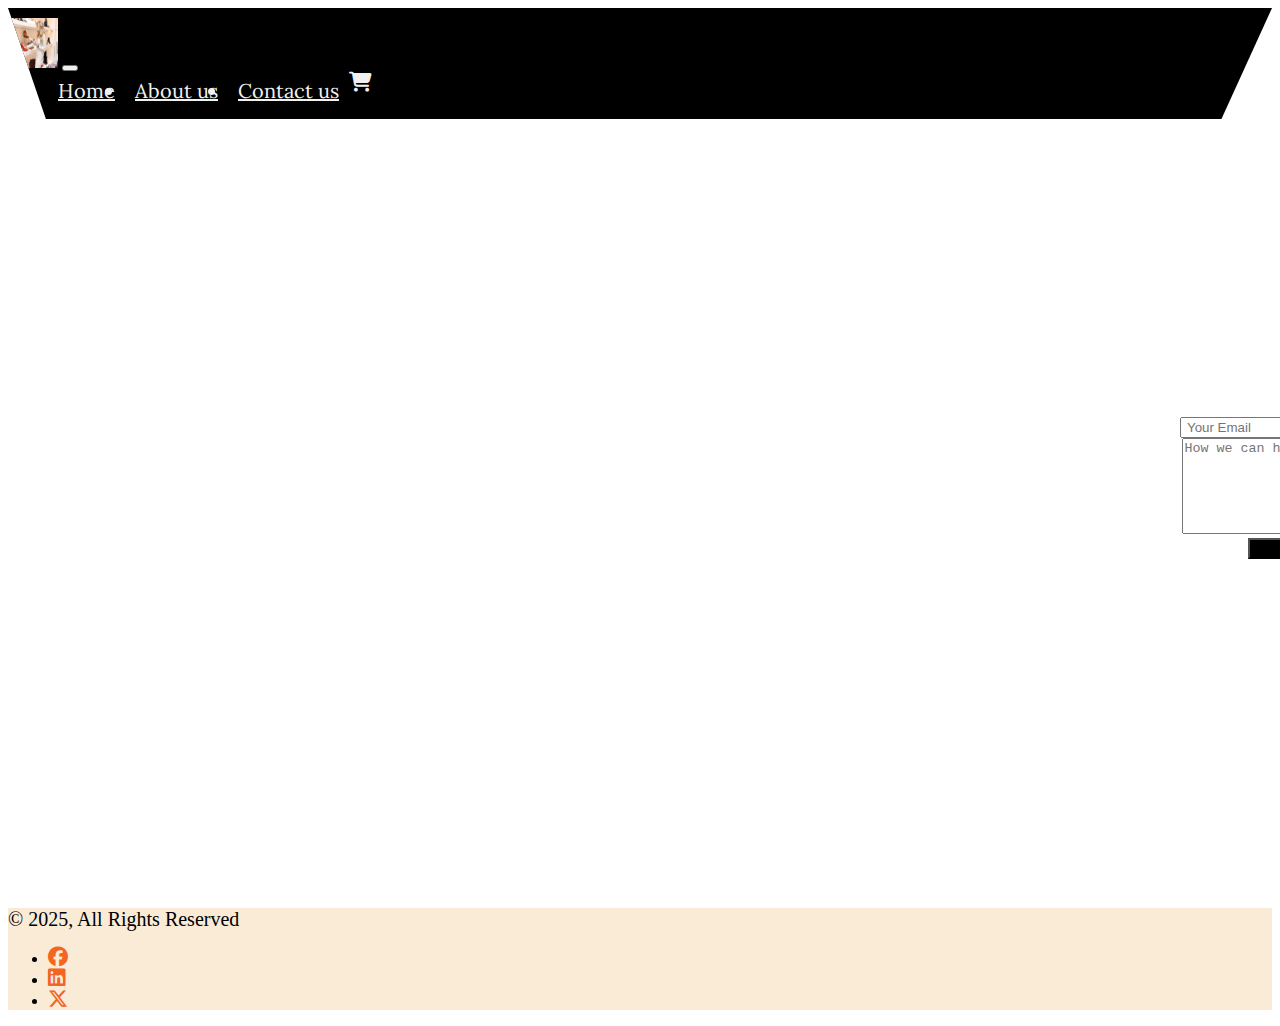
<file: assets/pages/contactus.html>
<!DOCTYPE html>
<html lang="en">
<head>
    <meta charset="UTF-8">
    <meta name="viewport" content="width=device-width, initial-scale=1.0">
        <!--Bootstrap style-->

    <link href="https://cdn.jsdelivr.net/npm/bootstrap@5.3.7/dist/css/bootstrap.min.css" rel="stylesheet"
        integrity="sha384-LN+7fdVzj6u52u30Kp6M/trliBMCMKTyK833zpbD+pXdCLuTusPj697FH4R/5mcr" crossorigin="anonymous">
    <!--Font awseam-->

    <link rel="stylesheet" href="https://cdnjs.cloudflare.com/ajax/libs/font-awesome/6.7.2/css/all.min.css">

    <!--Fonts-->
    <link rel="preconnect" href="https://fonts.googleapis.com">
    <link rel="preconnect" href="https://fonts.gstatic.com" crossorigin>
    <link href="https://fonts.googleapis.com/css2?family=Lora:ital,wght@0,400..700;1,400..700&display=swap"
        rel="stylesheet">

    <link rel="stylesheet" href="https://cdnjs.cloudflare.com/ajax/libs/animate.css/4.1.1/animate.min.css" />

    <!--style-->

    <link rel="stylesheet" href="../../assets/style/style.css">

    <!--Favicon-->
    <link rel="icon" href="../../assets/img/banner-bg.png">


    <title>Glow Up Store</title>

   
</head>
<body>
     <!--nav area-->

    <nav class="navbar fixed-top navbar-expand-lg  ">
        <div class="container">

            <!-- Start Logo Area-->
            <a class="navbar-brand" href="#">
                <img src="../../assets/img/cover1.jpg" class="rounded-5" width="50" height="50"></a>
            <!--End logo area-->


            <button class="navbar-toggler" type="button" data-bs-toggle="collapse"
                data-bs-target="#navbarSupportedContent" aria-controls="navbarSupportedContent" aria-expanded="false"
                aria-label="Toggle navigation">
                <span class="navbar-toggler-icon"></span>
            </button>

            <!--Start List area-->
            <div class="collapse navbar-collapse" id="navbarSupportedContent">
                <ul class="navbar-nav ">
                    <li class="nav-item">
                        <a class="nav-link" aria-current="page" href="../../index.html">Home</a>
                    </li>
                    <li class="nav-item">
                        <a class="nav-link" href="../../assets/pages/about.html">About us</a>
                    </li>
                    <li class="nav-item">
                        <a class="nav-link" href="assets/pages/contactus.html">Contact us</a>
                    </li>
                    
                </ul>
            </div>
            <a class="nav-link" data-bs-toggle="offcanvas" href="#offcanvasExample" role="button"
                aria-controls="offcanvasExample">
                <div>
                    <i class="fa-solid fa-cart-shopping"></i>
                </div>
            </a>
        </div>
    </nav><!--End nav area-->
  

        
        

    
   <!--contactus area-->
     <!-- Contact Us Area -->
<div class="contact my-5 py-5">
  <div class="container">
    <h3 class="text-center mb-5 display-5 fw-bold text-white ">Contact us</h3>
    <form class="w-75 mx-auto">
      <div class="mb-4">
        <input type="email" class="form-control form-control-md" placeholder=" Your Email" required>
      </div>
      <div class="mb-4">
        <textarea id="message" class="form-control form-control-md" rows="6" placeholder="How we can help you" required></textarea>
      </div>
      <div class="text-center">
        <button type="submit" class="btn btn-primary md  px-5">Send</button>
      </div>
    </form>
  </div>
</div>

   <!--Footer section-->
       <footer class="footer-bar border-top py-3 mt-5">
  <div class="container d-flex flex-wrap justify-content-between align-items-center">
    <div class="col-md-4 d-flex align-items-center">
      <span class="txt-foot mb-3 mb-md-0 text-muted">&copy; 2025, All Rights Reserved</span>
    </div>
    <ul class="nav col-md-4 justify-content-end list-unstyled d-flex mb-0 ">
      <li class="ms-3"><a class="text-muted " href="#"><i class="fa-brands fa-facebook icon-brand"></i></a></li>
      <li class="ms-3"><a class="text-muted" href="#"><i class="fa-brands fa-linkedin icon-brand"></i></a></li>
      <li class="ms-3"><a class="text-muted " href="#"><i class="fa-brands fa-x-twitter icon-brand"></i></a></li>
    </ul>
  </div>
</footer><!--End footer section-->

</body>
</html>
</file>
<file: assets/style/style.css>
/* Navbar style */

.navbar {
    width: 100%;
    float: left;
    background-color: black;
    clip-path: polygon(0 0, 100% 0, 96% 100%, 3% 100%);
    height: auto;
    padding: 10px 0px;
}

.navbar-nav {
    width: 100%;
    margin: 0 auto;
    text-align: center;
}

.nav-item {
    float: left;
    font-size: 20px;
    color: #f1f1f1;
    padding: 6px 10px;
}

.nav-item a {
    color: #f1f1f1;

}

.nav-item a:hover {
    color: #f26522;
}

.fa-cart-shopping {
    font-size: 20px;
    color: #f1f1f1;
}

.fa-cart-shopping:hover {
    color: #f26522;
}

/* End navbar style */



/* Start List area */
.collapse {
    font-family: "Lora", serif;
    font-size: 20px;
}

.item-1 {
    font-size: 20px;
    font-weight: 300;
}

.custom-size {
    font-size: 20px;
}

/* fashion section start */

.fashion_section {
    width: 100%;
    float: left;
    padding-bottom: 150px;
}

.fashion_taital {
    width: 100%;
    font-size: 40px;
    color: #30302e;
    text-align: center;
    font-weight: bold;
}

.fashion_section_2 {
    width: 100%;
    margin-top: 30px;
}

.box_main {
    width: 100%;
    background-color: #ffffff;
    height: auto;
    padding: 20px;
    box-shadow: 0px 0 30px 10px #f0f0f0;
    margin-bottom: 20px;
}

.hells_text {
    width: 100%;
    font-size: 20px;
    color: #30302e;
    text-align: center;
    font-weight: bold;
    padding-bottom: 5px;
}

.price_text {
    width: 100%;
    font-size: 16px;
    color: #f26522;
    text-align: center;
    margin: 0px;
}

.hells_img {
    width: 100%;
    text-align: center;
    margin: 50px 0px;
    min-height: 370px;
}

.btn_main {
    width: 100%;
    display: flex;
}

.buy_bt {
    float: left;
    width: 100%;
}

.buy_bt a {
    width: 100%;
    font-size: 16px;
    color: #f26522;
    background-color: transparent;
    text-align: right;
    font-weight: bold;
    font-size: 20px;
    text-decoration: none;
}

.buy_bt a:hover {
    background-color: transparent;
    color: #262626;
}

.add_bt {
    width: 100%;
    float: right;
    text-align: right;
}

.add_bt a {
    width: 100%;
    font-size: 20px;
    color: black;
    background-color: transparent;
    text-align: left;
    text-decoration: none;
}

.add_bt a:hover {
    background-color: transparent;
    color: #f26522;
}

/* fashion section end */

/* Start Carousel style */

.carousel-btn {
    position: absolute;
    top: 50%;
    transform: translateY(-50%);
    width: 50px;
    height: 50px;
    background-color: black;
    display: flex;
    justify-content: center;
    align-items: center;
    transition: 0.3s;
}


.carousel-btn:hover {
    background-color: #f26522;
    opacity: 1;
}


.carousel-btn i {
    color: #fff;
    font-size: 22px;
}


.carousel-control-prev.carousel-btn {
    left: 20px;
}


.carousel-control-next.carousel-btn {
    right: 20px;
}

/* End carousel style */


/* offcanves style */
.offcanv-img {
    width: 250px;
    height: 250px;
    object-fit: cover;
    cursor: pointer;
    transition: transform 0.2s;
}

.offcanv-img:hover {
    transform: scale(1.05);
}

/* End offcanves */

/* start button style */
.text-head {
    border-bottom: crimson solid 3px;
}

.btn-primary {
    background-color: black;
}

.btn-primary:hover {
    background-color: #f26522;
    border-radius: 20px;
}

/* jewellery section start */

.jewellery_section {
    width: 100%;
    float: left;
    padding-bottom: 50px;
}

.jewellery_img {
    width: 100%;
    text-align: center;
    margin: 50px 0px;
    min-height: 293px;
}


.hells_img,
.jewellery_img {
    display: flex;
    justify-content: center;
    align-items: center;
    padding: 10px;
    height: 250px;
}

.hells_img img,
.jewellery_img img,
.bag_img img {
    width: 100%;
    height: 100%;
    object-fit: contain;
}

.box_main {
    transition: transform 0.3s ease-in-out;
    will-change: transform;
    position: relative;
    z-index: 1;
}

.box_main:hover {
    transform: scale(1.05);
    box-shadow: 0 10px 20px rgba(0, 0, 0, 0.2);
}


.col-lg-4,
.col-sm-4 {
    overflow: visible;
}





/*  style offcanves btn */
.clear-btn {
    background-color: black;
}

.clear.btn:hover {
    background-color: #f26522;

}


/* start contactus style */
.contact {

    background: url('../img/cover1.jpg')no-repeat center;
    background-size: cover;
    background-attachment: fixed;
    min-height: 100vh;
    font-weight: 300;
    display: flex;
    align-items: center;
    justify-content: center;
    text-align: center;
    color: white;
}


/*  start aAboutus  style */

.cards-container {
    display: flex;
    justify-content: center;
    flex-wrap: wrap;
    gap: 30px;
}

.card:hover {
    animation-name: pulse;
    animation-duration: 3s;
}

.card {
    background-color: white;
    border-radius: 16px;
    padding: 20px;
    width: 300px;
    color: #f78957;
    text-align: center;
    box-shadow: 0px 0 30px 10px #f0f0f0;
}

.card p {
    font-size: 20px;
    font-weight: 300px;
    font-family: "Lora", serif;
    padding-top: 5px;
    color: black;
    text-align: center;
}

/* End about area */


/* Start footer area */
.footer-bar {
    background-color: antiquewhite;
}

.txt-foot {
    font-size: 20px;

}

.icon-brand {
    font-size: 20px;
    color: #f26522;
}

/* end footer  */
</file>
